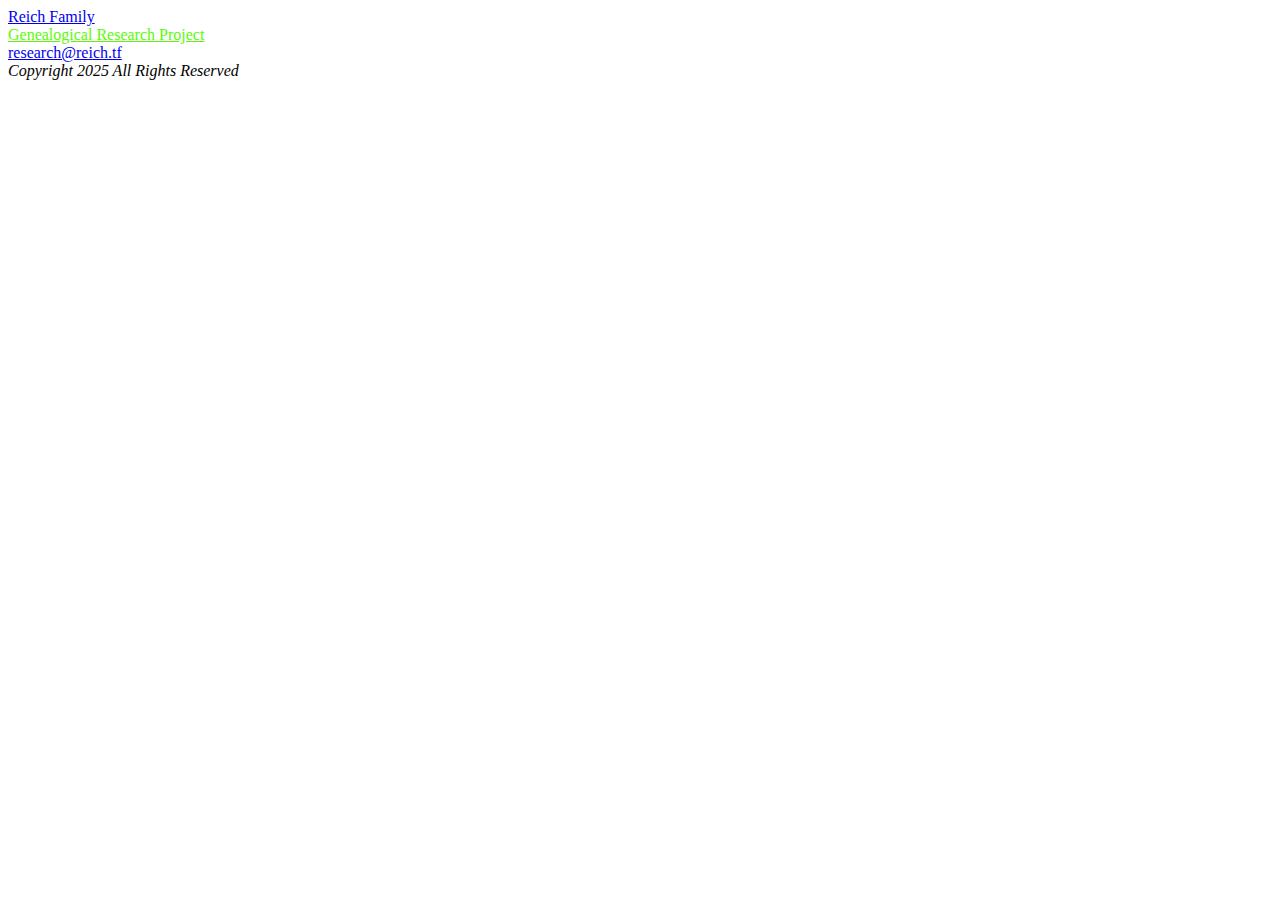
<file: footer.html>
<!doctype html>
<html class=""><head>
<meta charset="utf-8">
<meta name="viewport" content="width=device-width, initial-scale=1">
<title>Footer</title> 

<!--CSS Referrals-->
<link href="https://reich.tf/research/layout.css" rel="stylesheet" type="text/css">
<link href="https://reich.tf/research/boilerplate.css" rel="stylesheet" type="text/css">
<link rel="shortcut icon" href="https://reich.tf/research/favicon.ico">

<!--Prevent All Search Engines From Indexing-->
<meta name="robots" content="noindex, noimageindex, nofollow, noarchive">

<!--Fonts-->
<link rel="preload" href="https://reich.tf/research/fonts/OpenSans-Light.ttf" as="font" type="font/ttf" crossorigin>
<link rel="preload" href="https://reich.tf/research/fonts/Montserrat-ThinItalic.ttf" as="font" type="font/ttf" crossorigin>
<link rel="preload" href="https://reich.tf/research/fonts/ITCEDSCR.TTF" as="font" type="font/ttf" crossorigin>
<link rel="preload" href="https://reich.tf/research/fonts/Montserrat-ExtraLightItalic.ttf" as="font" type="font/ttf" crossorigin>
<style>

@media print {
  body {
    display: none;
  }
}

@font-face {
  font-family:OpenSans-Light;
  src: url(https://reich.tf/research/fonts/OpenSans-Light.ttf);
  font-display: block;
}

@font-face {
  font-family:TrajanPro3-Regular;
  src: url(https://reich.tf/research/fonts/TrajanPro3-Regular.otf);
  font-display: block;
}

@font-face {
  font-family:ITCEDSCR;
  src: url(https://reich.tf/research/fonts/ITCEDSCR.TTF);
  font-display: block;
}

@font-face {
  font-family:Montserrat-ExtraLightItalic;
  src: url(https://reich.tf/research/fonts/Montserrat-ExtraLightItalic.ttf);
  font-display: block;
}
@font-face {
  font-family:Montserrat-ThinItalic;
  src: url(https://reich.tf/research/fonts/Montserrat-ThinItalic.ttf);
  font-display: block;
}

</style>

<script src="https://reich.tf/research/respond.min.js"></script>

<script>
    function killCopy(e){
        return false;
    }
    function reEnable(){
        return true;
    }
    document.onselectstart=new Function ("return false");
    if (window.sidebar){
        document.onmousedown=killCopy;
        document.onclick=reEnable;
    }
</script>

</head>

<body oncontextmenu="return false;">

<script>
document.addEventListener('keyup', (e) => {
    if (e.key == 'PrintScreen') {
        navigator.clipboard.writeText('');
        alert('Screenshots disabled!');
    }
});
</script>

<footer>
<div class="reichtitlefootertxt"><a href="/" target="_blank">Reich Family</a></div>
<div class="reichemailfootertxt"><a href="https://reich.tf/research" target="_blank" style="color:#5cf907;">Genealogical Research Project</a></div>
<div class="reichemailfootertxt"><a href="mailto:research@reich.tf">research@reich.tf</a></div>
<div class="reichcopyrightfootertxt"><i>Copyright 2025 All Rights Reserved</i></div>
</footer>

</div>

<script src="https://reich.tf/research/iframe-resizer.child.js"></script>

<script>iframeResize({ license: "GPLv3" });</script>

</body>
</html>
</file>
